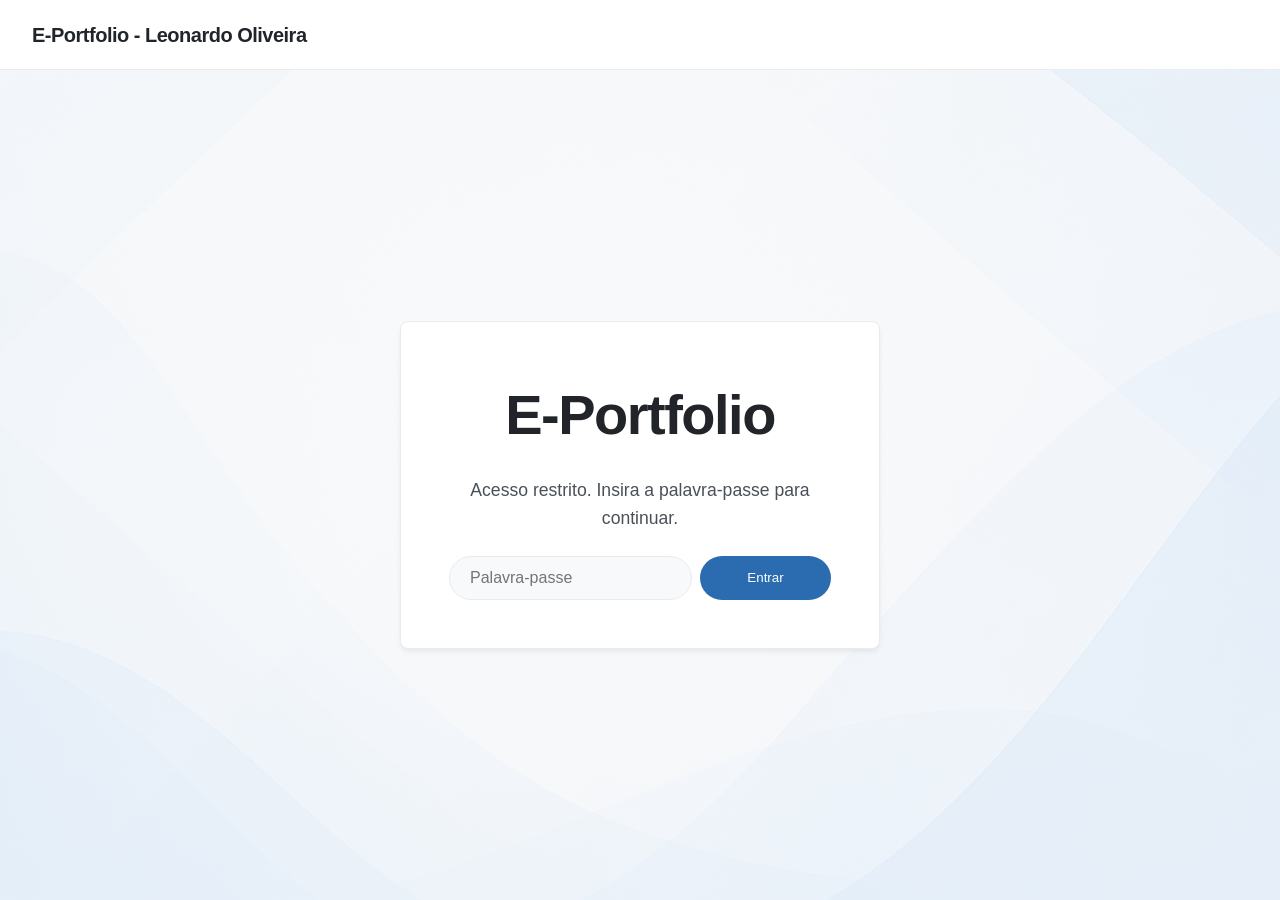
<file: index.html>
<!DOCTYPE html>
<html lang="pt">
<head>
    <meta charset="UTF-8">
    <meta name="viewport" content="width=device-width, initial-scale=1.0">
    <title>E-Portfolio - Leonardo Oliveira</title>
    <link rel="stylesheet" href="css/style.css">
</head>
<body>

<header>
    <div class="logo">E-Portfolio - Leonardo Oliveira</div>
    <button id="menu-btn">☰</button>

    <nav id="nav">
        <ul class="nav-links">
            <li><a href="index.html">Home</a></li>
            <li class="dropdown">
                <a href="apresentacao.html" class="dropdown-toggle">Apresentação</a>
                <ul class="dropdown-menu">
                    <li><a href="apresentacao.html#pessoal">Pessoal</a></li>
                    <li><a href="apresentacao.html#percurso">O Meu Percurso Académico e Profissional</a></li>
                    <li><a href="apresentacao.html#competencias">Competências</a></li>
                </ul>
            </li>
            <li><a href="importancia.html">A Importância deste E-Portfolio</a></li>
            <li class="dropdown">
                <a href="#" class="dropdown-toggle">Aprendizagem</a>
                <ul class="dropdown-menu">
                    <li><a href="artigos.html">Artigos</a></li>
                    <li><a href="noticias.html">Notícias</a></li>
                </ul>
            </li>
            <li><a href="contactos.html">Contactos</a></li>
            <li><a href="relatorio.html">Relatório</a></li>
        </ul>
    </nav>
</header>

<section class="hero">
    <!-- Painel de Login Restrito -->
    <div id="login-screen" class="auth-box">
        <h1>E-Portfolio</h1>
        <p style="font-size: 1.1rem; margin-bottom: 1.5rem; color: var(--text-muted);">Acesso restrito. Insira a palavra-passe para continuar.</p>
        <div class="password-form">
            <input type="password" id="site-password" placeholder="Palavra-passe">
            <button onclick="verificarSenha()" class="btn">Entrar</button>
        </div>
        <p id="error-msg" style="color: #dc2626; margin-top: 15px; display: none; font-size: 0.95rem; font-weight: 600;">Palavra-passe incorreta!</p>
    </div>

    <!-- Conteúdo Principal Protegido -->
    <div id="hero-content" style="display: none;">
        <h1>Olá, sou o Leonardo Oliveira</h1>
        <p>Bem-vindo ao meu E-Portfolio académico.</p>
        <a href="apresentacao.html" class="btn">Explorar</a>
    </div>
</section>

<script src="js/script.js"></script>
</body>
</html>
</file>
<file: css/style.css>
:root {
    --bg-color: #f8f9fa;
    --card-bg: #ffffff;
    --text-main: #212529;
    --text-muted: #495057;
    --accent: #2b6cb0;
    --accent-hover: #1a446c;
    --border-color: #e9ecef;
    --shadow-subtle: 0 4px 6px -1px rgba(0, 0, 0, 0.05), 0 2px 4px -1px rgba(0, 0, 0, 0.03);
    --radius: 8px;
    --transition: all 0.25s ease-in-out;
}

* {
    margin: 0;
    padding: 0;
    box-sizing: border-box;
}

body {
    font-family: -apple-system, BlinkMacSystemFont, "Segoe UI", Roboto, Helvetica, Arial, sans-serif;
    background-color: var(--bg-color);
    color: var(--text-main);
    line-height: 1.6;
    -webkit-font-smoothing: antialiased;
}

header {
    background-color: var(--card-bg);
    border-bottom: 1px solid var(--border-color);
    padding: 0 2rem;
    display: flex;
    justify-content: space-between;
    align-items: center;
    position: sticky;
    top: 0;
    z-index: 100;
    height: 70px;
}

header .logo {
    font-weight: 700;
    font-size: 1.25rem;
    letter-spacing: -0.5px;
    color: var(--text-main);
}

.nav-links {
    list-style: none;
    display: flex;
    align-items: center;
    gap: 1.5rem;
}

.nav-links > li {
    position: relative;
    height: 70px;
    display: flex;
    align-items: center;
}

.nav-links a {
    text-decoration: none;
    color: var(--text-muted);
    font-weight: 500;
    font-size: 0.95rem;
    transition: var(--transition);
}

.nav-links a:hover {
    color: var(--accent);
}

/* Animação e Destaque Estilo Importancia.html */
.nav-links a.active-link {
    text-transform: uppercase;
    font-weight: 700;
    color: var(--accent) !important;
    font-size: 0.95rem;
    letter-spacing: 0.5px;
}

.dropdown-menu {
    position: absolute;
    top: 100%;
    left: 0;
    background-color: var(--card-bg);
    border: 1px solid var(--border-color);
    border-radius: 6px;
    box-shadow: 0 8px 24px rgba(0, 0, 0, 0.08);
    list-style: none;
    min-width: 260px;
    padding: 0.5rem 0;
    opacity: 0;
    visibility: hidden;
    transform: translateY(10px);
    transition: opacity 0.2s ease, transform 0.2s ease, visibility 0.2s;
}

.dropdown-menu li a {
    display: block;
    padding: 0.6rem 1.2rem;
    font-size: 0.9rem;
    font-weight: 400;
    color: var(--text-muted);
    text-transform: none !important;
}

.dropdown-menu li a:hover {
    background-color: var(--bg-color);
    color: var(--accent);
}

.dropdown:hover .dropdown-menu {
    opacity: 1;
    visibility: visible;
    transform: translateY(0);
}

#menu-btn {
    display: none;
    background: none;
    border: none;
    font-size: 1.5rem;
    cursor: pointer;
    color: var(--text-main);
}

.hero {
    height: calc(100vh - 70px);
    display: flex;
    flex-direction: column;
    justify-content: center;
    align-items: center;
    text-align: center;
    padding: 0 1.5rem;
    background-image: linear-gradient(rgba(248, 249, 250, 0.85), rgba(248, 249, 250, 0.85)), url('../img/background_home.png');
    background-size: 100% 100%;
    background-position: center;
    background-repeat: no-repeat;
}

.hero h1 {
    font-size: 3.5rem;
    font-weight: 800;
    letter-spacing: -1.5px;
    margin-bottom: 1rem;
    color: var(--text-main);
}

.hero p {
    font-size: 1.25rem;
    color: var(--text-muted);
    margin-bottom: 2rem;
}

.btn {
    display: inline-block;
    text-decoration: none;
    background-color: var(--accent);
    color: #ffffff;
    padding: 0.75rem 2rem;
    border-radius: 50px;
    font-weight: 500;
    transition: var(--transition);
    border: none;
}

.btn:hover {
    background-color: var(--accent-hover);
}

.auth-box {
    background: var(--card-bg);
    border: 1px solid var(--border-color);
    border-radius: var(--radius);
    padding: 3rem;
    box-shadow: var(--shadow-subtle);
    max-width: 480px;
    width: 100%;
}

.password-form {
    display: flex;
    gap: 0.5rem;
    justify-content: center;
}

.password-form input {
    padding: 0.75rem 1.25rem;
    border: 1px solid var(--border-color);
    border-radius: 50px;
    background-color: var(--bg-color);
    color: var(--text-main);
    font-size: 1rem;
    outline: none;
    width: 65%;
    transition: var(--transition);
}

.password-form input:focus {
    border-color: var(--accent);
    background-color: #ffffff;
}

.password-form .btn {
    cursor: pointer;
    width: 35%;
    padding: 0.75rem 1rem;
}

#nav {
    display: none;
}

@media (max-width: 992px) {
    #nav {
        display: none;
        position: absolute;
        top: 100%;
        left: 0;
        width: 100%;
        background: var(--card-bg);
        border-bottom: 1px solid var(--border-color);
        box-shadow: var(--shadow-subtle);
    }

    #nav.active {
        display: block !important;
    }

    .nav-links {
        flex-direction: column;
        align-items: flex-start;
        gap: 0;
        padding: 1rem 0;
    }

    .nav-links > li {
        width: 100%;
        height: auto;
        flex-direction: column;
        align-items: flex-start;
    }

    .nav-links a {
        padding: 0.75rem 1.5rem;
        width: 100%;
        display: block;
    }

    .dropdown-menu {
        position: relative;
        top: 0;
        box-shadow: none;
        border: none;
        padding-left: 1.5rem;
        display: none;
        opacity: 1;
        visibility: visible;
        transform: none;
        min-width: 100%;
        background-color: var(--bg-color);
    }

    .dropdown:hover .dropdown-menu {
        display: block;
    }
}
</file>
<file: css/apresentacao.css>
@import url('style.css');

.container {
    max-width: 900px;
    margin: 3rem auto;
    padding: 0 1.5rem;
}

h1 {
    font-size: 2.25rem;
    font-weight: 800;
    letter-spacing: -0.75px;
    margin-bottom: 2rem;
    color: var(--text-main);
}

.card {
    background: var(--card-bg);
    border: 1px solid var(--border-color);
    border-radius: var(--radius);
    padding: 2rem;
    margin-bottom: 2.5rem;
    box-shadow: var(--shadow-subtle);
    transition: transform 0.2s ease;
}

.card:hover {
    transform: translateY(-2px);
}

.card h2 {
    font-size: 1.35rem;
    font-weight: 600;
    margin-bottom: 1rem;
    color: var(--text-main);
    letter-spacing: -0.3px;
}

.card p {
    color: var(--text-muted);
}

.card ul {
    list-style: none;
    display: flex;
    flex-wrap: wrap;
    gap: 0.75rem;
    margin-top: 0.5rem;
}

.card ul li {
    background-color: var(--bg-color);
    color: var(--text-muted);
    padding: 0.5rem 1rem;
    border-radius: 6px;
    font-size: 0.9rem;
    font-weight: 500;
    border: 1px solid var(--border-color);
    transition: var(--transition);
}

.card ul li:hover {
    border-color: var(--accent);
    color: var(--accent);
}

.timeline-section {
    margin-bottom: 3rem;
}

.timeline-section h2 {
    font-size: 1.4rem;
    font-weight: 700;
    color: var(--text-main);
    margin-bottom: 1.5rem;
    border-left: 4px solid var(--accent);
    padding-left: 0.75rem;
    letter-spacing: -0.3px;
}

.card-horizontal {
    background: var(--card-bg);
    border: 1px solid var(--border-color);
    border-radius: var(--radius);
    box-shadow: var(--shadow-subtle);
    display: flex;
    margin-bottom: 1.25rem;
    transition: transform 0.2s ease, box-shadow 0.2s ease;
    overflow: hidden;
}

.card-horizontal:hover {
    transform: translateY(-2px);
    box-shadow: 0 6px 12px rgba(0, 0, 0, 0.05);
}

.card-left {
    background-color: #ffffff;
    border-right: 1px solid var(--border-color);
    padding: 1.5rem;
    width: 220px;
    min-width: 220px;
    display: flex;
    flex-direction: column;
    align-items: center;
    justify-content: center;
    gap: 0.75rem;
    text-align: center;
}

.logo-placeholder {
    width: 100%;
    height: 50px;
    display: flex;
    align-items: center;
    justify-content: center;
}

.logo-placeholder img {
    max-width: 100%;
    max-height: 100%;
    object-fit: contain;
}

.year-badge {
    color: var(--accent);
    font-weight: 700;
    font-size: 1.1rem;
    letter-spacing: -0.3px;
}

.card-right {
    padding: 1.5rem 2rem;
    display: flex;
    flex-direction: column;
    justify-content: center;
    flex-grow: 1;
}

.card-right h3 {
    font-size: 1.2rem;
    font-weight: 600;
    color: var(--text-main);
    margin-bottom: 0.5rem;
    letter-spacing: -0.3px;
}

.card-right p {
    color: var(--text-muted);
    font-size: 0.95rem;
    line-height: 1.5;
}

@media (max-width: 768px) {
    .container {
        margin: 1.5rem auto;
    }

    h1 {
        font-size: 1.8rem;
        margin-bottom: 1.5rem;
    }

    .card {
        padding: 1.5rem;
    }

    .card-horizontal {
        flex-direction: column;
    }

    .card-left {
        width: 100%;
        border-right: none;
        border-bottom: 1px solid var(--border-color);
        padding: 1.25rem;
    }

    .card-right {
        padding: 1.25rem 1.5rem;
        text-align: center;
    }
}
</file>
<file: css/artigos.css>
@import url('style.css');

.cards {
    max-width: 900px;
    margin: 3rem auto;
    padding: 0 1.5rem;
    display: grid;
    grid-template-columns: repeat(auto-fit, minmax(300px, 1fr));
    gap: 2rem;
}

.cards .card {
    background: var(--card-bg);
    border: 1px solid var(--border-color);
    border-radius: var(--radius);
    box-shadow: var(--shadow-subtle);
    padding: 0;
    display: flex;
    flex-direction: column;
    overflow: hidden;
    transition: transform 0.2s ease, box-shadow 0.2s ease;
}

.cards .card:hover {
    transform: translateY(-2px);
}

.cards .card img {
    width: 100%;
    height: 190px;
    object-fit: cover;
    border-bottom: 1px solid var(--border-color);
    background-color: #f1f3f5;
}

.cards .card h3 {
    font-size: 1.2rem;
    font-weight: 600;
    color: var(--text-main);
    padding: 1.5rem 1.5rem 0.75rem 1.5rem;
}

.btn {
    display: inline-block;
    text-decoration: none;
    text-align: center;
    font-size: 0.88rem;
    font-weight: 500;
    background-color: transparent;
    color: var(--accent);
    border: 1px solid var(--accent);
    padding: 0.6rem 1.2rem;
    margin: 0 1.5rem 1.5rem 1.5rem;
    border-radius: 6px;
    transition: var(--transition);
}

.btn:hover {
    background-color: var(--accent);
    color: #ffffff;
}

@media (max-width: 768px) {
    .cards {
        margin: 1.5rem auto;
        gap: 1.5rem;
        grid-template-columns: 1fr;
    }
    .cards .card img {
        height: 170px;
    }
}
</file>
<file: css/contactos.css>
@import url('style.css');

#nav a[href="contactos.html"] {
    color: var(--accent);
}

.container {
    max-width: 950px;
    margin: 4rem auto;
    padding: 0 1.5rem;
}

.page-header {
    margin-bottom: 3.5rem;
}

h1 {
    font-size: 2.5rem;
    font-weight: 800;
    letter-spacing: -1px;
    margin-bottom: 0.5rem;
    color: var(--text-main);
}

.subtitle {
    font-size: 1.1rem;
    color: var(--text-muted);
    max-width: 700px;
}

/* Grelha moderna para distribuição de informação limpa */
.contact-grid {
    display: grid;
    grid-template-columns: repeat(auto-fit, minmax(400px, 1fr));
    gap: 2rem;
}

.contact-card {
    background: var(--card-bg);
    border: 1px solid var(--border-color);
    border-radius: var(--radius);
    padding: 2.5rem;
    box-shadow: var(--shadow-subtle);
    display: flex;
    flex-direction: column;
    align-items: flex-start;
    transition: transform 0.2s ease, box-shadow 0.2s ease;
}

.contact-card:hover {
    transform: translateY(-2px);
    box-shadow: 0 12px 24px -10px rgba(0, 0, 0, 0.08);
}

.contact-icon {
    font-size: 1.5rem;
    color: var(--accent);
    background-color: rgba(17, 85, 255, 0.06);
    width: 48px;
    height: 48px;
    display: flex;
    align-items: center;
    justify-content: center;
    border-radius: 10px;
    margin-bottom: 1.5rem;
}

.contact-card h3 {
    font-size: 1.3rem;
    font-weight: 700;
    color: var(--text-main);
    margin-bottom: 0.75rem;
    letter-spacing: -0.3px;
}

.contact-card p {
    color: var(--text-muted);
    font-size: 0.98rem;
    line-height: 1.6;
    margin-bottom: 1.25rem;
}

.contact-link {
    font-size: 1.05rem;
    font-weight: 600;
    color: var(--accent);
    text-decoration: none;
    transition: var(--transition);
    border-bottom: 1px solid transparent;
    padding-bottom: 2px;
}

.contact-link:hover {
    color: var(--accent-hover);
    border-bottom-color: var(--accent-hover);
}

.contact-text {
    font-size: 1.05rem;
    font-weight: 600;
    color: var(--text-main);
}

.social-links-container {
    display: flex;
    align-items: center;
    gap: 0.75rem;
}

.separator {
    color: var(--border-color);
    font-weight: 300;
}

/* Ajustes para Ecrãs Pequenos (Telemóveis) */
@media (max-width: 768px) {
    .container {
        margin: 2rem auto;
    }

    .page-header {
        margin-bottom: 2rem;
    }

    h1 {
        font-size: 2rem;
    }

    .contact-grid {
        grid-template-columns: 1fr;
        gap: 1.25rem;
    }

    .contact-card {
        padding: 1.75rem;
    }
}
</file>
<file: css/importancia.css>
@import url('style.css');

#nav a[href="importancia.html"] {
    color: var(--accent);
}

.container {
    max-width: 950px;
    margin: 4rem auto;
    padding: 0 1.5rem;
}

.page-header {
    margin-bottom: 3rem;
}

h1 {
    font-size: 2.5rem;
    font-weight: 800;
    letter-spacing: -1px;
    margin-bottom: 0.5rem;
    color: var(--text-main);
}

.subtitle {
    font-size: 1.1rem;
    color: var(--text-muted);
}

.main-card {
    background: var(--card-bg);
    border: 1px solid var(--border-color);
    border-radius: var(--radius);
    padding: 3rem;
    box-shadow: var(--shadow-subtle);
    margin-bottom: 2.5rem;
}

.main-card h2 {
    font-size: 1.6rem;
    font-weight: 700;
    margin-bottom: 1.5rem;
    color: var(--text-main);
    letter-spacing: -0.5px;
}

.main-card p {
    color: var(--text-muted);
    font-size: 1.05rem;
    line-height: 1.75;
    margin-bottom: 1.5rem;
}

.main-card p:last-child {
    margin-bottom: 0;
}

.importance-grid {
    display: grid;
    grid-template-columns: repeat(auto-fit, minmax(260px, 1fr));
    gap: 1.5rem;
}

.features-card {
    background: var(--card-bg);
    border: 1px solid var(--border-color);
    border-radius: var(--radius);
    padding: 2rem;
    box-shadow: var(--shadow-subtle);
    transition: transform 0.2s ease;
}

.features-card:hover {
    transform: translateY(-3px);
}

.icon-box {
    font-size: 0.85rem;
    font-weight: 700;
    color: var(--accent);
    background-color: rgba(43, 108, 176, 0.08);
    width: 35px;
    height: 35px;
    display: flex;
    align-items: center;
    justify-content: center;
    border-radius: 6px;
    margin-bottom: 1.25rem;
}

.features-card h3 {
    font-size: 1.15rem;
    font-weight: 600;
    color: var(--text-main);
    margin-bottom: 0.75rem;
}

.features-card p {
    color: var(--text-muted);
    font-size: 0.95rem;
    line-height: 1.6;
}

@media (max-width: 768px) {
    .container {
        margin: 2rem auto;
    }
    
    h1 {
        font-size: 2rem;
    }

    .main-card {
        padding: 1.75rem;
    }
}
</file>
<file: css/noticias.css>
@import url('artigos.css');
</file>
<file: css/relatorio.css>
@import url('style.css');

#nav a[href="relatorio.html"] {
    color: var(--accent);
}

.container {
    max-width: 900px;
    margin: 4rem auto;
    padding: 0 1.5rem;
}

.page-header {
    margin-bottom: 3rem;
}

h1 {
    font-size: 2.5rem;
    font-weight: 800;
    letter-spacing: -1px;
    margin-bottom: 0.5rem;
    color: var(--text-main);
}

.subtitle {
    font-size: 1.1rem;
    color: var(--text-muted);
}

.report-card {
    background: var(--card-bg);
    border: 1px solid var(--border-color);
    border-radius: var(--radius);
    padding: 3.5rem;
    box-shadow: var(--shadow-subtle);
}

.report-card p {
    color: var(--text-muted);
    font-size: 1.05rem;
    line-height: 1.8;
    margin-bottom: 1.75rem;
    text-align: justify;
}

.report-card p:last-of-type {
    margin-bottom: 2.5rem;
}

.grade-box {
    display: flex;
    align-items: center;
    justify-content: space-between;
    background-color: rgba(17, 85, 255, 0.05);
    border: 1px dashed var(--accent);
    padding: 1.25rem 2rem;
    border-radius: 8px;
    margin-top: 2rem;
}

.grade-box span {
    font-size: 1.05rem;
    font-weight: 600;
    color: var(--text-main);
}

.grade-box strong {
    font-size: 1.3rem;
    font-weight: 800;
    color: var(--accent);
    text-transform: uppercase;
    letter-spacing: 0.5px;
}

@media (max-width: 768px) {
    .container {
        margin: 2rem auto;
    }

    .page-header {
        margin-bottom: 2rem;
        text-align: center;
    }

    h1 {
        font-size: 2rem;
    }

    .report-card {
        padding: 1.75rem;
    }

    .report-card p {
        font-size: 1rem;
        text-align: left;
    }

    .grade-box {
        flex-direction: column;
        gap: 0.5rem;
        text-align: center;
        padding: 1rem;
    }
}
</file>
